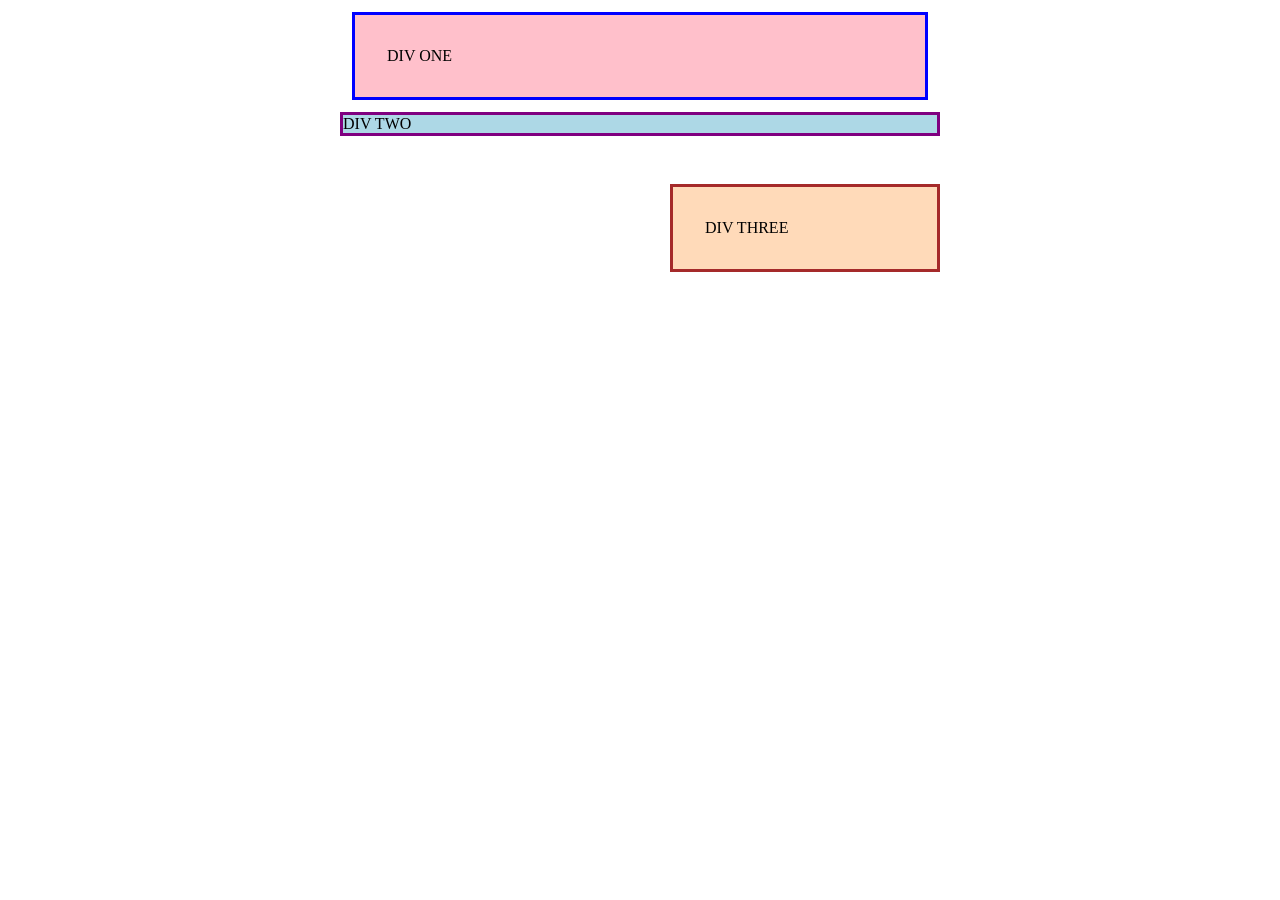
<file: foundations/block-and-inline/01-margin-and-padding-1/index.html>
<!DOCTYPE html>
<html lang="en">
  <head>
    <meta charset="UTF-8">
    <meta http-equiv="X-UA-Compatible" content="IE=edge">
    <meta name="viewport" content="width=device-width, initial-scale=1.0">
    <title>Margin and Padding exercise</title>
    <link rel="stylesheet" href="style.css">
  </head>
  <body>

    <div class="one">
      DIV ONE
    </div>
    <div class="two">
      DIV TWO
    </div>
    <div class="three">
      DIV THREE
    </div>
    
  </body>
</html>
</file>
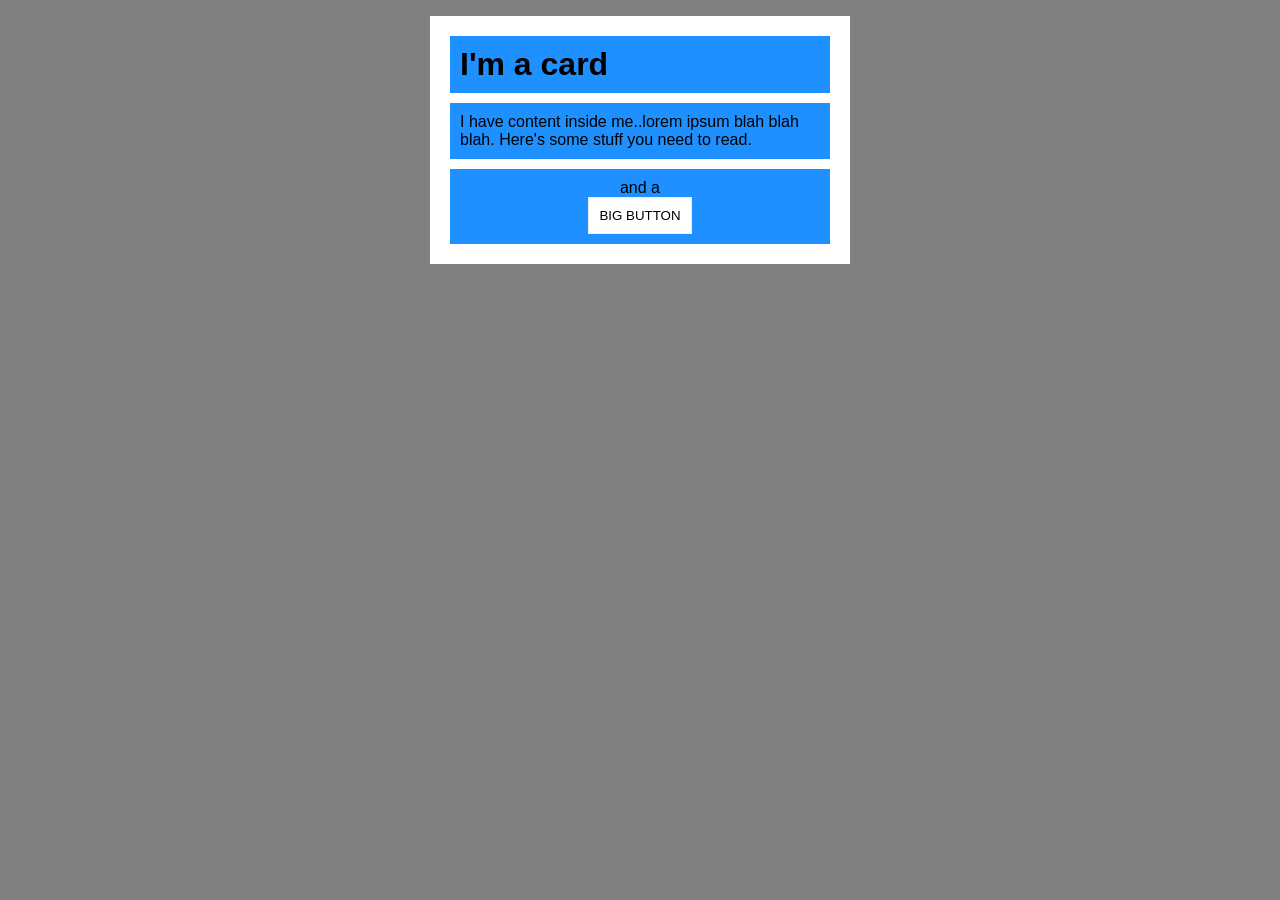
<file: foundations/block-and-inline/02-margin-and-padding-2/index.html>
<!DOCTYPE html>
<html lang="en">
  <head>
    <meta charset="UTF-8">
    <meta http-equiv="X-UA-Compatible" content="IE=edge">
    <meta name="viewport" content="width=device-width, initial-scale=1.0">
    <title>Margin and Padding exercise 2</title>
    <link rel="stylesheet" href="style.css">
  </head>
  <body>

    <div class="card">
      <h1 class="title">I'm a card</h1>
      <div class="content">I have content inside me..lorem ipsum blah blah blah. Here's some stuff you need to read.</div>
      <div class="button-container">and a <button>BIG BUTTON</button></div>
    </div>
    
  </body>
</html>
</file>
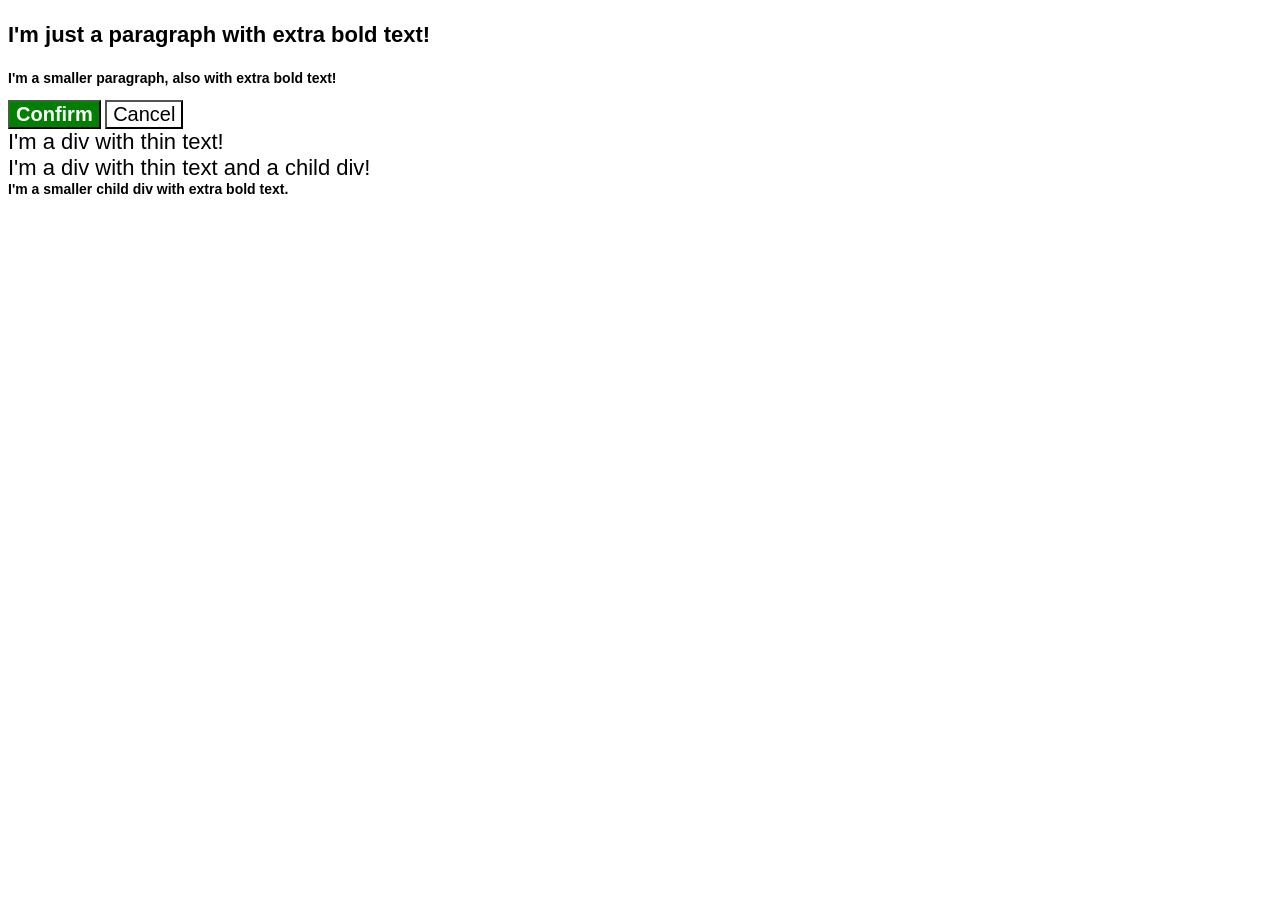
<file: foundations/cascade/01-cascade-fix/index.html>
<!DOCTYPE html>
<html lang="en">
  <head>
    <meta charset="UTF-8">
    <meta http-equiv="X-UA-Compatible" content="IE=edge">
    <meta name="viewport" content="width=device-width, initial-scale=1.0">
    <title>Fix the Cascade</title>
    <link rel="stylesheet" href="style.css">
  </head>
  <body>
    
    <p class="para">I'm just a paragraph with extra bold text!</p>
    <p class="para small-para">I'm a smaller paragraph, also with extra bold text!</p>

    <button id="confirm-button" class="button confirm">Confirm</button>
    <button id="cancel-button" class="button cancel">Cancel</button>

    <div class="text">I'm a div with thin text!</div>
    <div class="text">I'm a div with thin text and a child div!
      <div class="text child">I'm a smaller child div with extra bold text.</div>
    </div>

  </body>
</html>
</file>
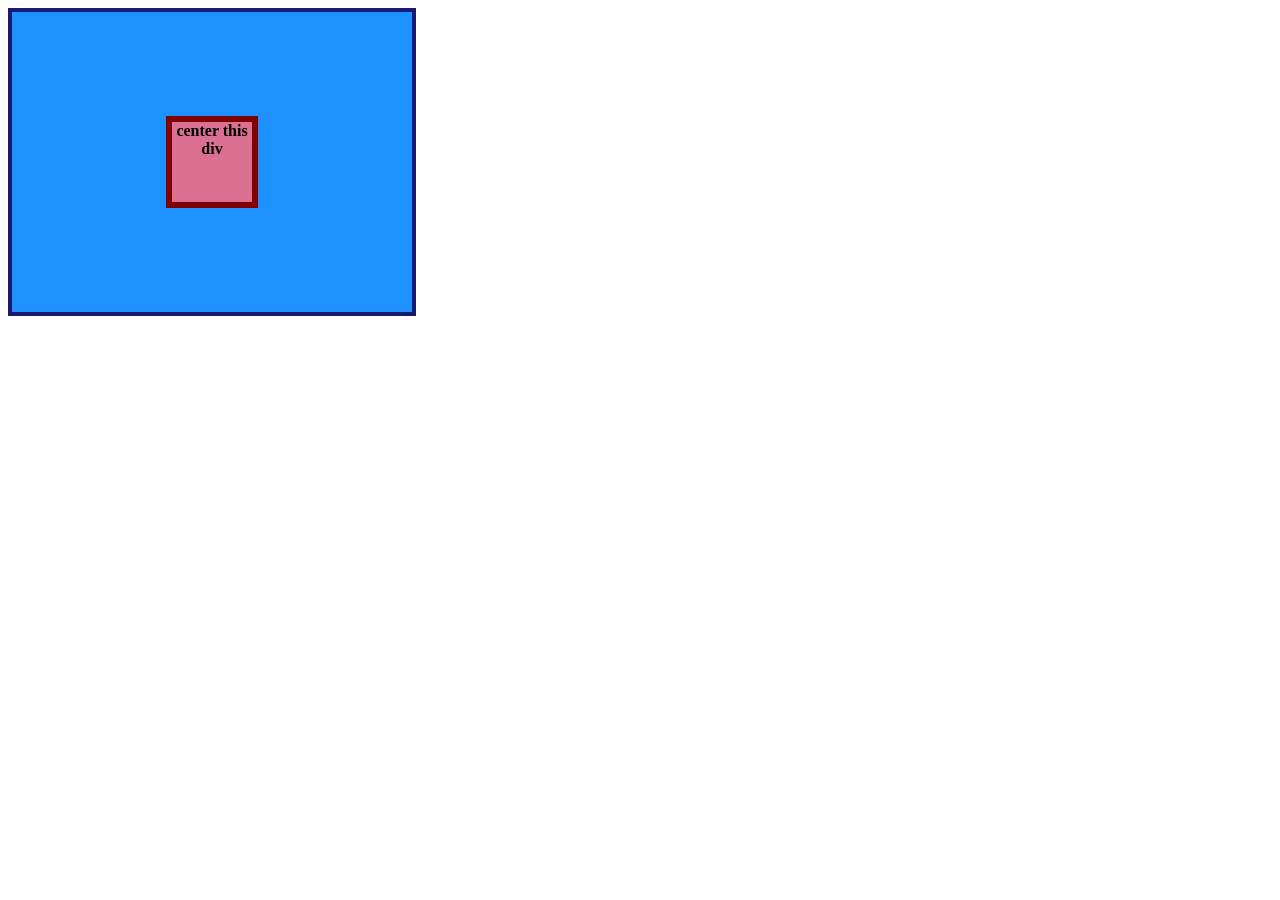
<file: foundations/flex/01-flex-center/index.html>
<!DOCTYPE html>
<html lang="en">
  <head>
    <meta charset="UTF-8">
    <meta http-equiv="X-UA-Compatible" content="IE=edge">
    <meta name="viewport" content="width=device-width, initial-scale=1.0">
    <title>CENTER THIS DIV</title>
    <link rel="stylesheet" href="style.css">
  </head>
  <body>

    <div class="container">
      <div class="box">center this div</div>
    </div>
    
  </body>
</html>
</file>
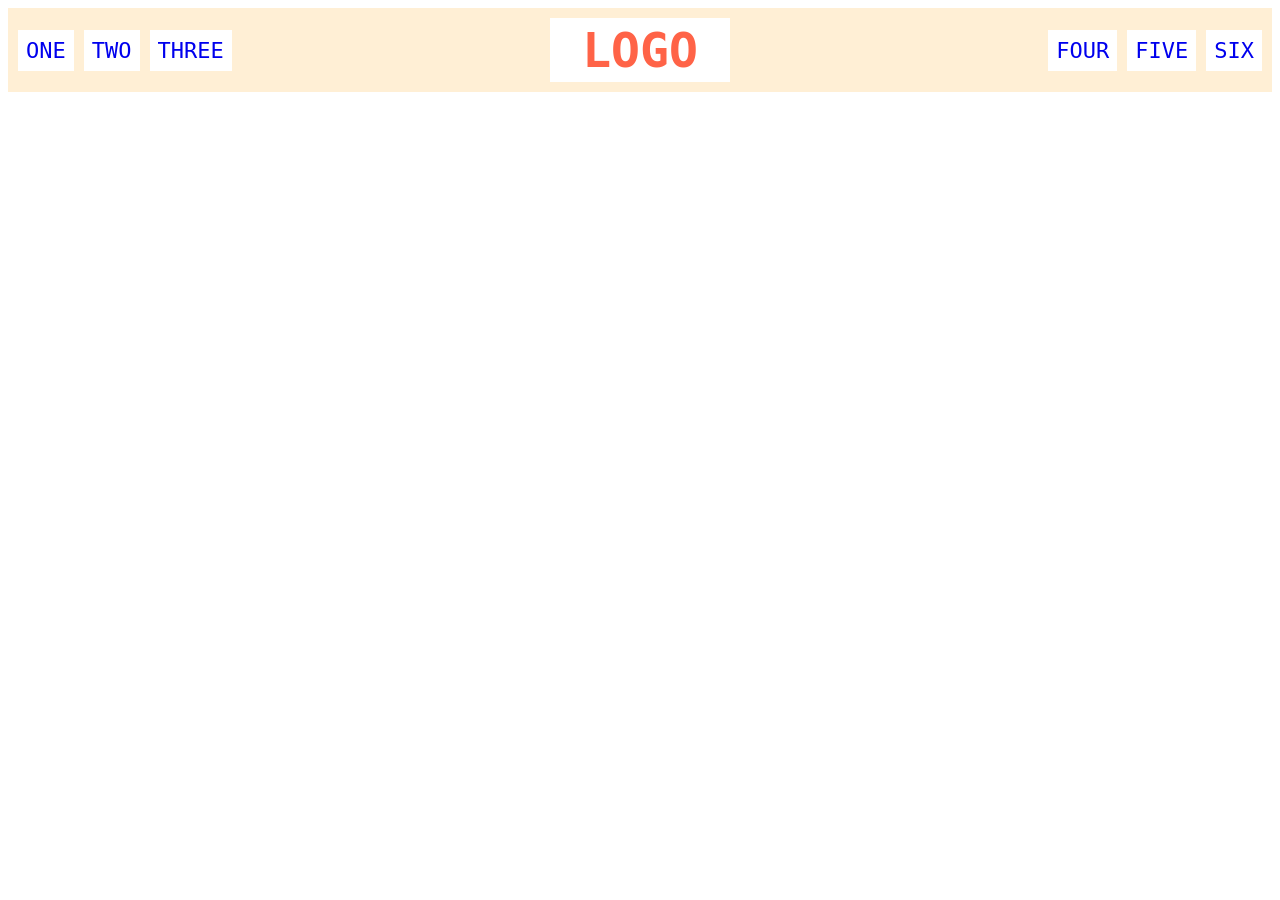
<file: foundations/flex/02-flex-header/index.html>
<!DOCTYPE html>
<html lang="en">
  <head>
    <meta charset="UTF-8">
    <meta http-equiv="X-UA-Compatible" content="IE=edge">
    <meta name="viewport" content="width=device-width, initial-scale=1.0">
    <title>Flex Header</title>
    <link rel="stylesheet" href="style.css">
  </head>
  <body>

    <div class="header">
      <div class="left-links">
        <ul>
          <li><a href="#">ONE</a></li>
          <li><a href="#">TWO</a></li>
          <li><a href="#">THREE</a></li>
        </ul>
      </div>
      <div class="logo">LOGO</div>
      <div class="right-links">
        <ul>
          <li><a href="#">FOUR</a></li>
          <li><a href="#">FIVE</a></li>
          <li><a href="#">SIX</a></li>
        </ul>
      </div>
    </div>
    
  </body>
</html>
</file>
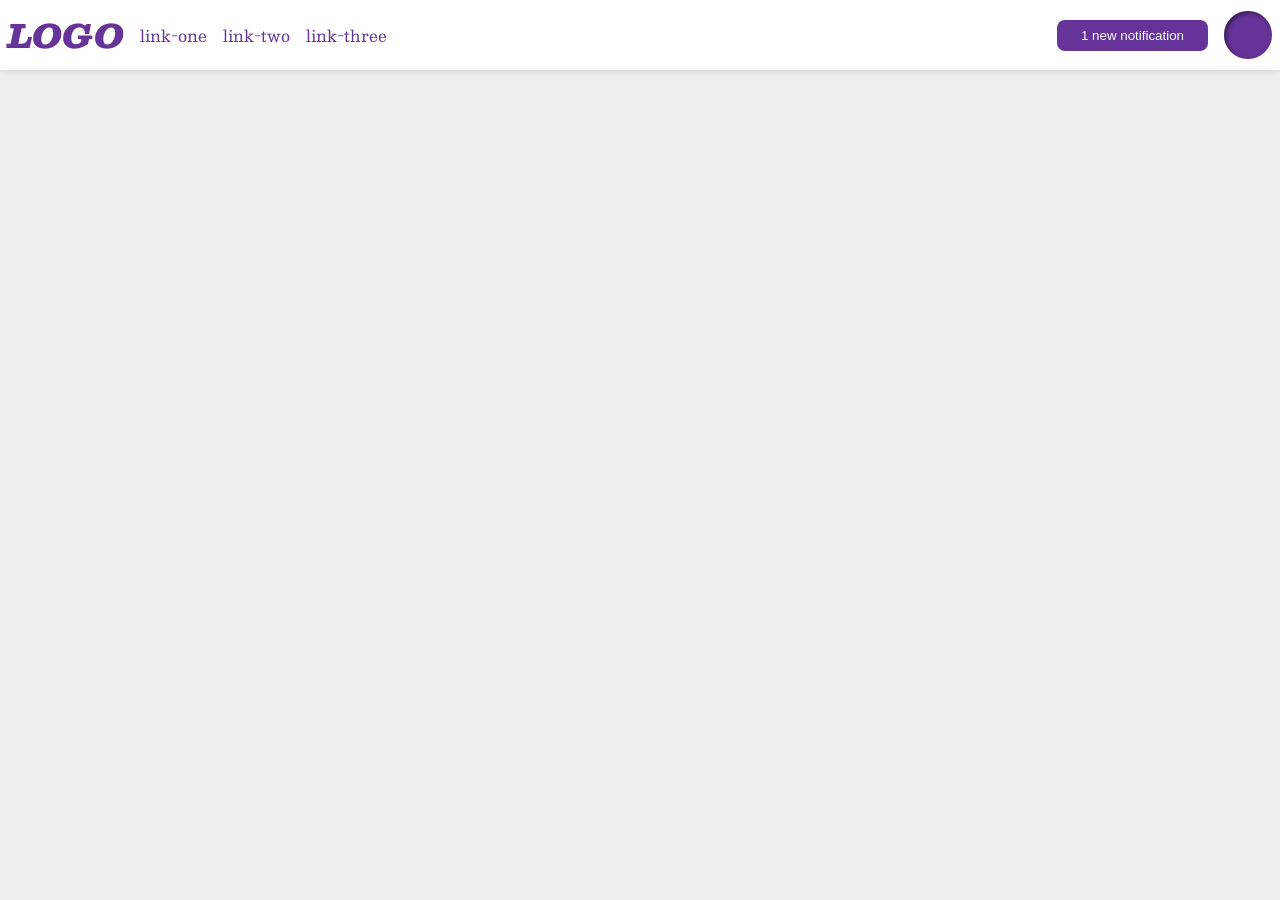
<file: foundations/flex/03-flex-header-2/index.html>
<!DOCTYPE html>
<html lang="en">
  <head>
    <meta charset="UTF-8">
    <meta http-equiv="X-UA-Compatible" content="IE=edge">
    <meta name="viewport" content="width=device-width, initial-scale=1.0">
    <title>Flex Header 2</title>
    <link rel="stylesheet" href="style.css">
  </head>
  <body>

    <div class="header">
      <div class="left-logo">
        <div class="logo">
          LOGO
        </div>
        <ul class="links">
          <li><a href="https://google.com">link-one</a></li>
          <li><a href="https://google.com">link-two</a></li>
          <li><a href="https://google.com">link-three</a></li>
        </ul>
      </div>
      <div class="right-logo">
        <button class="notifications">
          1 new notification
        </button>
        <div class="profile-image"></div>
      </div>
    </div>

  </body>
</html>
</file>
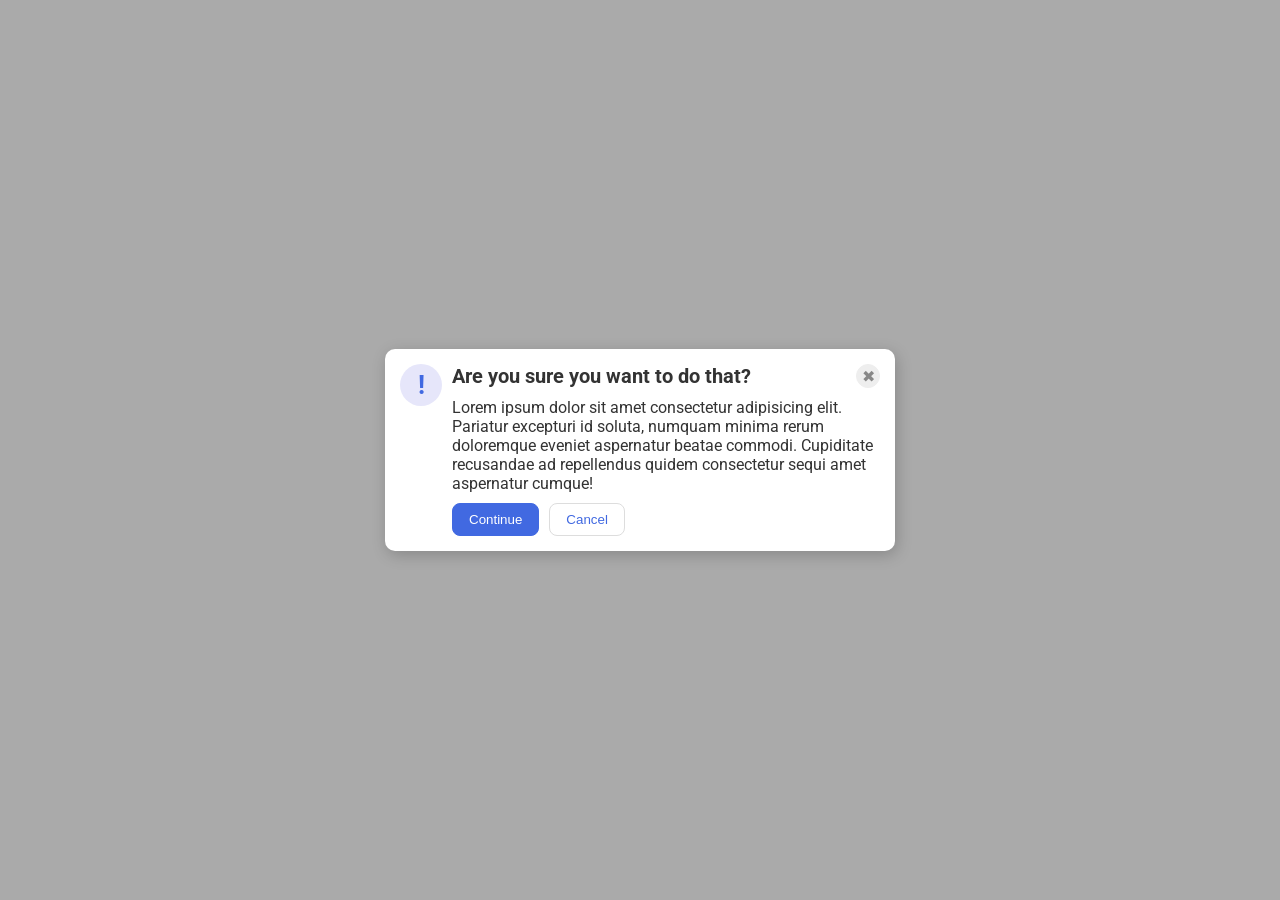
<file: foundations/flex/05-flex-modal/index.html>
<!DOCTYPE html>
<html lang="en">
  <head>
    <meta charset="UTF-8">
    <meta http-equiv="X-UA-Compatible" content="IE=edge">
    <meta name="viewport" content="width=device-width, initial-scale=1.0">
    <link rel="stylesheet" href="style.css">
    <title>Modal</title>
  </head>
  <body>

    <div class="modal">

      <div class="icon">!</div>

      <div class="message">
        
        <div class="header">
          Are you sure you want to do that?
          <button class="close-button">✖</button>
        </div>

        <div class="text">Lorem ipsum dolor sit amet consectetur adipisicing elit. Pariatur excepturi id soluta, numquam minima rerum doloremque eveniet aspernatur beatae commodi. Cupiditate recusandae ad repellendus quidem consectetur sequi amet aspernatur cumque!</div>

        <button class="continue">Continue</button>
        <button class="cancel">Cancel</button>
      </div>
    </div>

  </body>
</html>
</file>
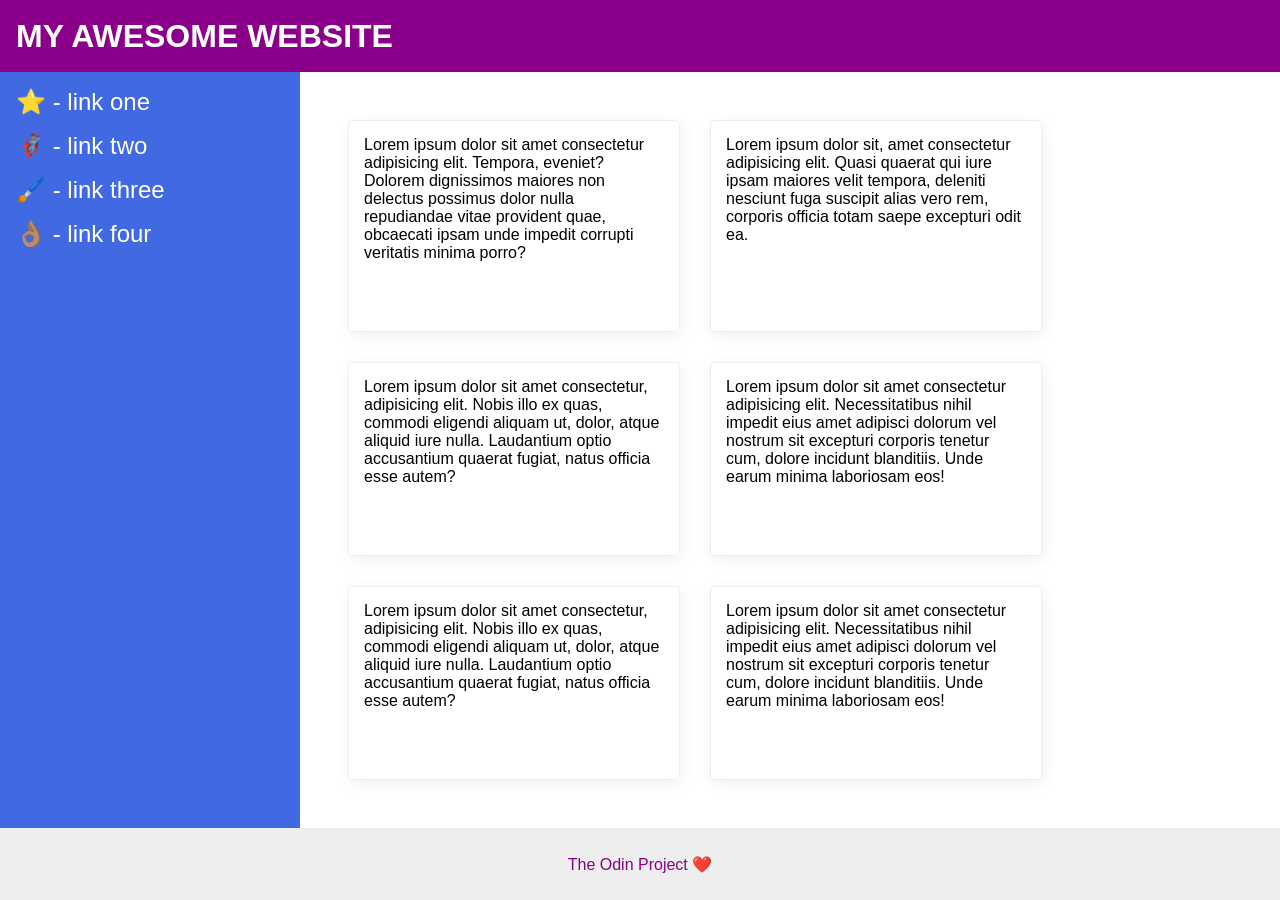
<file: foundations/flex/07-flex-layout-2/index.html>
<!DOCTYPE html>
<html lang="en">
  <head>
    <meta charset="UTF-8">
    <meta http-equiv="X-UA-Compatible" content="IE=edge">
    <meta name="viewport" content="width=device-width, initial-scale=1.0">
    <title>The Holy Grail</title>
    <link rel="stylesheet" href="style.css">
  </head>
  <body>

    <div class="header">
      MY AWESOME WEBSITE
    </div>
    
    <div class="container">

      <div class="sidebar">
        <ul>
          <li><a href="#">⭐ - link one</a></li>
          <li><a href="#">🦸🏽‍♂️ - link two</a></li>
          <li><a href="#">🖌️ - link three</a></li>
          <li><a href="#">👌🏽 - link four</a></li>
        </ul>
      </div>

      <div class="content">
        <div class="card">Lorem ipsum dolor sit amet consectetur adipisicing elit. Tempora, eveniet? Dolorem dignissimos maiores non delectus possimus dolor nulla repudiandae vitae provident quae, obcaecati ipsam unde impedit corrupti veritatis minima porro?</div>
        <div class="card">Lorem ipsum dolor sit, amet consectetur adipisicing elit. Quasi quaerat qui iure ipsam maiores velit tempora, deleniti nesciunt fuga suscipit alias vero rem, corporis officia totam saepe excepturi odit ea.</div>
        <div class="card">Lorem ipsum dolor sit amet consectetur, adipisicing elit. Nobis illo ex quas, commodi eligendi aliquam ut, dolor, atque aliquid iure nulla. Laudantium optio accusantium quaerat fugiat, natus officia esse autem?</div>
        <div class="card">Lorem ipsum dolor sit amet consectetur adipisicing elit. Necessitatibus nihil impedit eius amet adipisci dolorum vel nostrum sit excepturi corporis tenetur cum, dolore incidunt blanditiis. Unde earum minima laboriosam eos!</div>
        <div class="card">Lorem ipsum dolor sit amet consectetur, adipisicing elit. Nobis illo ex quas, commodi eligendi aliquam ut, dolor, atque aliquid iure nulla. Laudantium optio accusantium quaerat fugiat, natus officia esse autem?</div>
        <div class="card">Lorem ipsum dolor sit amet consectetur adipisicing elit. Necessitatibus nihil impedit eius amet adipisci dolorum vel nostrum sit excepturi corporis tenetur cum, dolore incidunt blanditiis. Unde earum minima laboriosam eos!</div>
      </div>
    </div>
    
    <div class="footer">
      The Odin Project ❤️
    </div>

  </body>
</html>
</file>
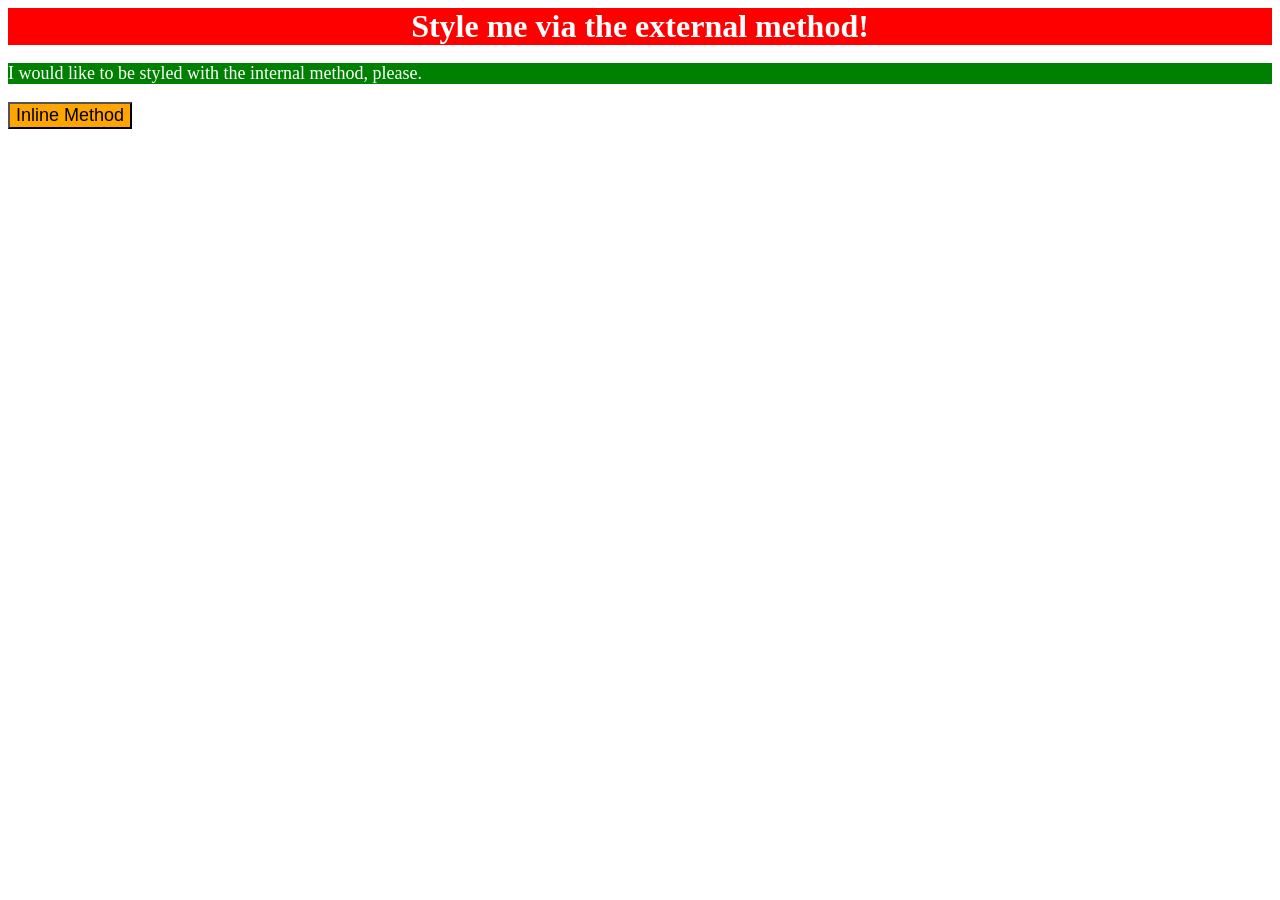
<file: foundations/intro-to-css/01-css-methods/index.html>
<!DOCTYPE html>
<html lang="en">
  <head>
    <meta charset="UTF-8">
    <meta http-equiv="X-UA-Compatible" content="IE=edge">
    <meta name="viewport" content="width=device-width, initial-scale=1.0">
    <title>Methods for Adding CSS</title>
    <link rel="stylesheet" href="./styles.css">
    <style>
      p{
      background-color: green;
      color: white;
      font-size: 18px;
      }
    </style>
  </head>
  <body>

    <div>Style me via the external method!</div>
    <p>I would like to be styled with the internal method, please.</p>
    <button style="background-color: orange;
    font-size: 18px;">Inline Method</button>

  </body>
</html>
</file>
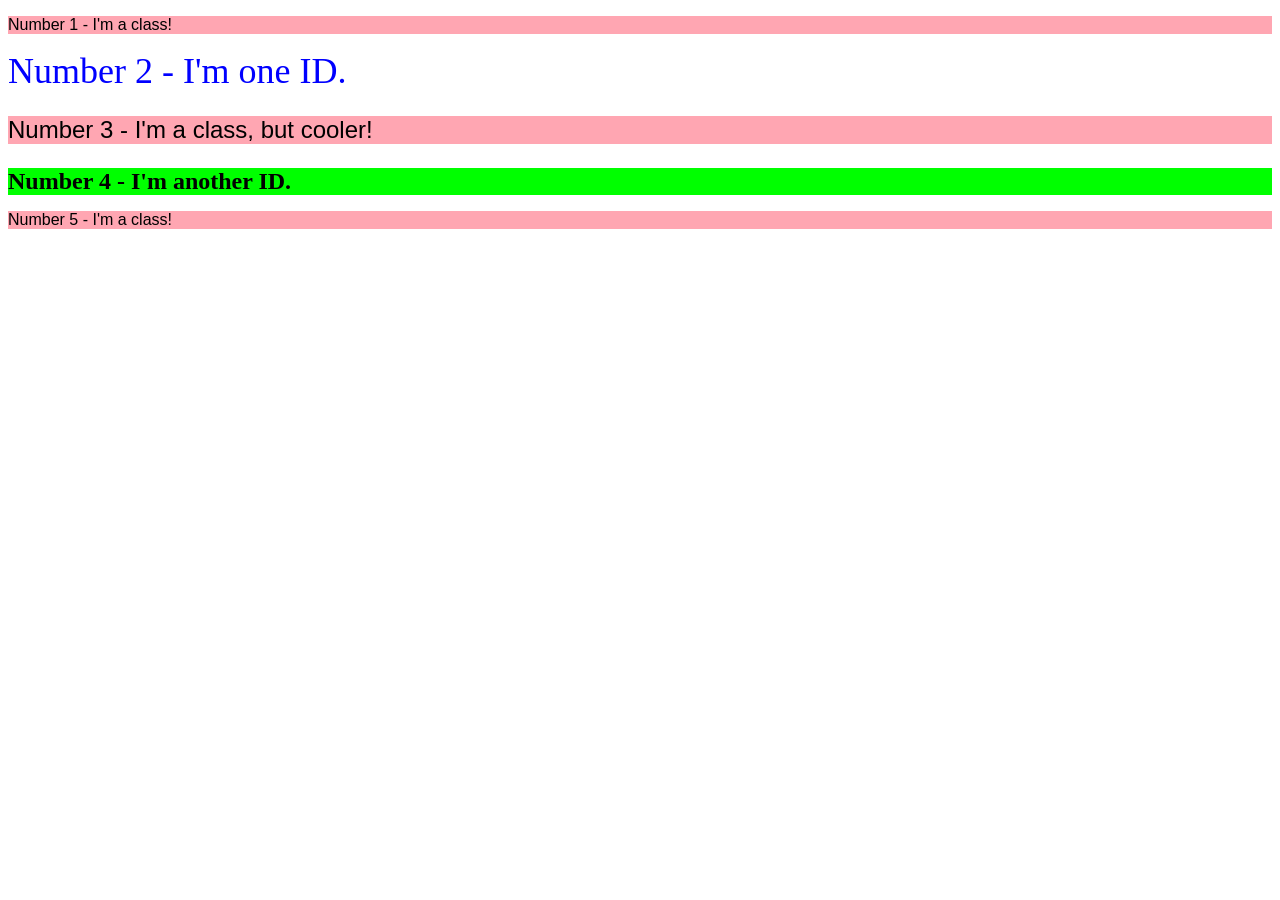
<file: foundations/intro-to-css/02-class-id-selectors/index.html>
<!DOCTYPE html>
<html lang="en">
  <head>
    <meta charset="UTF-8">
    <meta http-equiv="X-UA-Compatible" content="IE=edge">
    <meta name="viewport" content="width=device-width, initial-scale=1.0">
    <title>Class and ID Selectors</title>
    <link rel="stylesheet" href="style.css">
  </head>
  <body>

    <p class="odd">Number 1 - I'm a class!</p>
    <div id="second">Number 2 - I'm one ID.</div>
    <p class="odd font">Number 3 - I'm a class, but cooler!</p>
    <div id="fourth" class="font">Number 4 - I'm another ID.</div>
    <p class="odd">Number 5 - I'm a class!</p>

  </body>
</html>
</file>
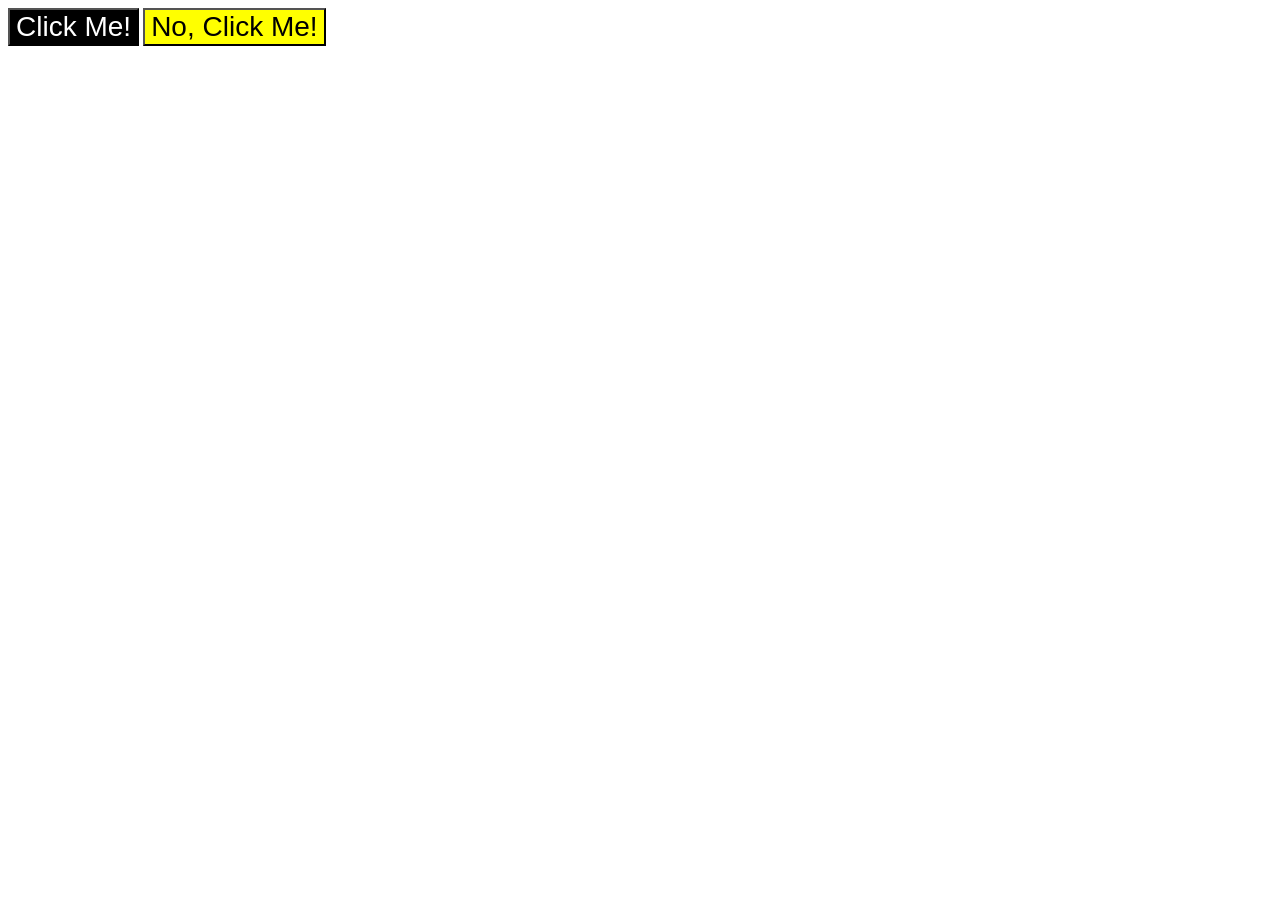
<file: foundations/intro-to-css/03-grouping-selectors/index.html>
<!DOCTYPE html>
<html lang="en">
  <head>
    <meta charset="UTF-8">
    <meta http-equiv="X-UA-Compatible" content="IE=edge">
    <meta name="viewport" content="width=device-width, initial-scale=1.0">
    <title>Grouping Selectors</title>
    <link rel="stylesheet" href="style.css">
  </head>
  <body>

    <button class="click">Click Me!</button>
    <button class="no-click">No, Click Me!</button>
    
  </body>
</html>
</file>
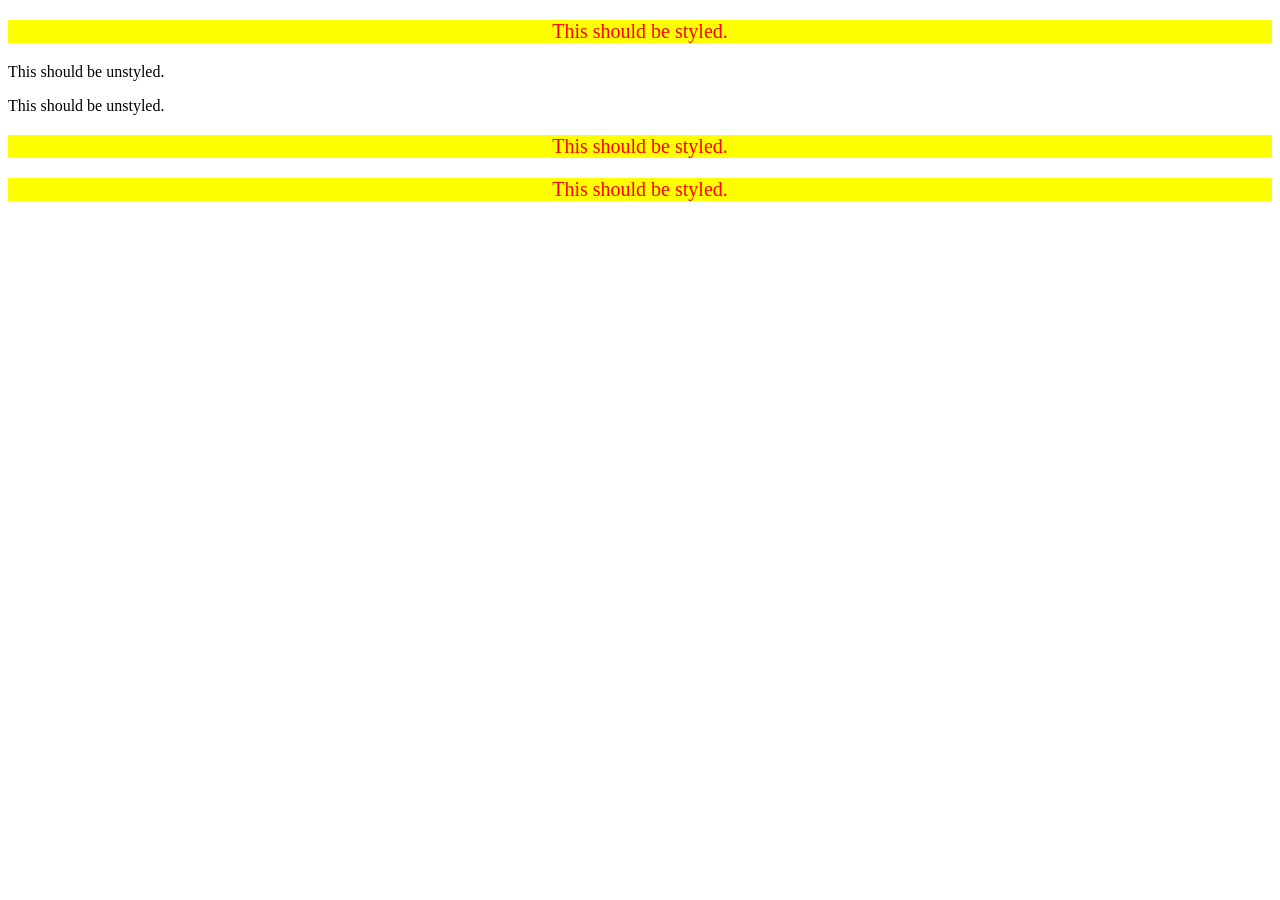
<file: foundations/intro-to-css/05-descendant-combinator/index.html>
<!DOCTYPE html>
<html lang="en">
  <head>
    <meta charset="UTF-8">
    <meta http-equiv="X-UA-Compatible" content="IE=edge">
    <meta name="viewport" content="width=device-width, initial-scale=1.0">
    <title>Descendant Combinator</title>
    <link rel="stylesheet" href="style.css">
  </head>
  <body>

    <div class="container">
      <p class="text">This should be styled.</p>
    </div>
    <p class="text">This should be unstyled.</p>
    <p class="text">This should be unstyled.</p>
    <div class="container">
      <p class="text">This should be styled.</p>
      <p class="text">This should be styled.</p>
    </div>
    
  </body>
</html>
</file>
<file: foundations/block-and-inline/01-margin-and-padding-1/style.css>
body {
  max-width: 600px;
  margin: 0 auto;
}

.one {
  background: pink;
  border: 3px solid blue;
  
  padding: 32px;
  margin: 12px;
}

.two {
  background: lightblue;
  border: 3px solid purple;
  
  margin-bottom: 48px;
}

.three {
  background: peachpuff;
  border: 3px solid brown;
  width: 200px;
  
  padding: 32px;
  margin-left: auto;
}
</file>
<file: foundations/block-and-inline/02-margin-and-padding-2/style.css>
body {
  background: gray;
  font-family: sans-serif;
}

.card {
  width: 400px;
  background: white;
  margin: 16px auto;
  padding: 10px;
}

.title {
  background: dodgerblue;
  margin: 10px;
  padding: 10px;
}

.content {
  background: dodgerblue;
  margin: 10px;
  padding: 10px;
}

.button-container {
  background: dodgerblue;
  margin: 10px;
  padding: 10px;
  text-align: center;
}

button {
  background: white;
  border: 1px solid #eee;
  display: block;
  padding: 10px;
  margin: 0 auto;
}
</file>
<file: foundations/cascade/01-cascade-fix/style.css>
body {
  font-family: Arial, Helvetica, sans-serif;
}

.para,
.small-para {
  color: hsl(0, 0%, 0%);
  font-weight: 800;
}

.para {
  font-size: 22px;
}

.small-para {
  font-size: 14px;
  font-weight: 800;
}

#confirm-button {
  background: green;
  color: white;
  font-weight: bold;
} 

.button {
  background-color: rgb(255, 255, 255);
  color: rgb(0, 0, 0);
  font-size: 20px;
}

.text .child {
  color: rgb(0, 0, 0);
  font-weight: 800;
  font-size: 14px;
}

div.text {
  color: rgb(0, 0, 0);
  font-size: 22px;
  font-weight: 100;
}
</file>
<file: foundations/flex/01-flex-center/style.css>
.container {
  background: dodgerblue;
  border: 4px solid midnightblue;
  width: 400px;
  height: 300px;
  display: flex;
  justify-content: center;
  align-items: center;
}

.box {
  background: palevioletred;
  font-weight: bold;
  text-align: center;
  border: 6px solid maroon;
  width: 80px;
  height: 80px;
}
</file>
<file: foundations/flex/02-flex-header/style.css>
.header  {
  font-family: monospace;
  background: papayawhip;
  display: flex;
  justify-content: space-between;
  align-items: center;
  padding: 10px;
}

.logo {
  font-size: 48px;
  font-weight: 900;
  color: tomato;
  background: white;
  padding: 4px 32px;
}

ul {
  list-style-type: none;
  display: flex;
  gap: 10px;
  margin: 0;
  padding: 0;
}

a {
  font-size: 22px;
  background: white;
  padding: 8px;
  text-decoration: none;
}
</file>
<file: foundations/flex/03-flex-header-2/style.css>
/* this is some magical font-importing.  
you'll learn about it later. */
@import url('https://fonts.googleapis.com/css2?family=Besley:ital,wght@0,400;1,900&display=swap');

body {
  margin: 0;
  background: #eee;
  font-family: Besley, serif;
}

.header {
  background: white;
  border-bottom: 1px solid #ddd;
  box-shadow: 0 0 8px rgba(0,0,0,.1);
  display: flex;
  justify-content: space-between;
  align-items: center;
  padding: 8px;
}

.left-logo, .right-logo{
  display: flex;
  justify-content: center;
  align-items: center;
  gap: 16px;
}

.profile-image {
  background: rebeccapurple;
  box-shadow: inset 2px 2px 4px rgba(0,0,0,.5);
  border-radius: 50%;
  width: 48px;
  height: 48px;
}

.logo {
  color: rebeccapurple;
  font-size: 32px;
  font-weight: 900;
  font-style: italic;
}

button {
  border: none;
  border-radius: 8px;
  background: rebeccapurple;
  color: white;
  padding: 8px 24px;
}

a {
  text-decoration: none;
  color: rebeccapurple;
}

ul {
  list-style-type: none;
  display: flex;
  margin: 0;
  padding: 0;
  gap: 16px;
}
</file>
<file: foundations/flex/05-flex-modal/style.css>
@import url('https://fonts.googleapis.com/css2?family=Roboto:wght@400;700&display=swap');

html, body {
  height: 100%;
}

body {
  font-family: Roboto, sans-serif;
  margin: 0;
  background: #aaa;
  color: #333;
  
  display: flex;
  align-items: center;
  justify-content: center;
}

.modal {
  background: white;
  width: 480px;
  border-radius: 10px;
  box-shadow: 2px 4px 16px rgba(0,0,0,.2);

  padding: 15px;
  display: flex;
  gap: 10px;
}

.icon {
  color: royalblue;
  font-size: 26px;
  font-weight: 700;
  background: lavender;
  width: 42px;
  height: 42px;
  border-radius: 50%;
  display: flex;
  align-items: center;
  justify-content: center;

  flex: 0 0 auto;
}

.message{
  display: flex;
  flex-wrap: wrap;
  gap: 10px;
}

.header{
  display: flex;
  align-items: center;
  font-size: 20px;
  font-weight: bold;
  justify-content: space-between;
  width: 100%;
}

.close-button {
  background: #eee;
  border-radius: 50%;
  color: #888;
  font-weight: 400;
  font-size: 16px;
  height: 24px;
  width: 24px;
  display: flex;
  align-items: center;
  justify-content: center;
  border: 1px solid #eee;
  padding: 0;

  flex: 0 0 auto;
}

button {
  cursor: pointer;
  padding: 8px 16px;
  border-radius: 8px;
}

button.continue {
  background: royalblue;
  border: 1px solid royalblue;
  color: white;
}

button.cancel {
  background: white;
  border: 1px solid #ddd;
  color: royalblue;
}
</file>
<file: foundations/flex/07-flex-layout-2/style.css>
body {
  font-family: -apple-system, BlinkMacSystemFont, 'Segoe UI', Roboto, Oxygen, Ubuntu, Cantarell, 'Open Sans', 'Helvetica Neue', sans-serif;
  margin: 0;
  min-height: 100vh;
  display: flex;
  flex-direction: column;
}

.header {
  height: 72px;
  background: darkmagenta;
  color: white;
  
  display: flex;
  align-items: center;
  font-weight: 900;
  font-size: 32px;
  padding: 0 16px;
}

.footer {
  height: 72px;
  background: #eee;
  color: darkmagenta;

  display: flex;
  align-items: center;
  justify-content: center;

}

.container{
  display: flex;
  flex: 1 1 auto;
}

.sidebar {
  width: 300px;
  background: royalblue;
  box-sizing: border-box;

  flex: 0 0 auto;
  padding: 16px;
}

.content{
  display: flex;  
  flex-wrap: wrap;
  padding: 48px;  
  gap: 30px;
}

.card {
  border: 1px solid #eee;
  box-shadow: 2px 4px 16px rgba(0,0,0,.06);
  border-radius: 4px;

  width: 300px;
  padding: 15px;
}

ul{
  list-style-type: none;
  margin: 0;
  padding: 0;
}

li {
  margin-bottom: 16px;
}

a{
  text-decoration: none;
  color: white;
  font-size: 24px;
}
</file>
<file: foundations/intro-to-css/01-css-methods/styles.css>
div{
    background-color: red;
    color: white;
    font-size: 32px;
    text-align: center;
    font-weight: bold;
}
</file>
<file: foundations/intro-to-css/02-class-id-selectors/style.css>
.odd{
    font-family: Verdana, DejaVu-Sans, sans-serif;
    background-color: rgba(255, 78, 102, 0.5);
}

#second{
    color: rgba(0, 0, 255, 1);
    font-size: 36px;
}

#fourth{
    background-color: rgba(0, 255, 0, 1);
    font-weight: bold;
}

.font{
    font-size: 24px;
}
</file>
<file: foundations/intro-to-css/03-grouping-selectors/style.css>
.click{
    background-color: black;
    color: white;
}

.no-click{
    background-color: yellow;
}

.click, .no-click{
    font-size: 28px;
    font-family: Helvetica, "Times New Roman", sans-serif;
}
</file>
<file: foundations/intro-to-css/05-descendant-combinator/style.css>
div p{
    background-color: yellow;
    color: red;
    font-size: 20px;
    text-align: center;
}
</file>
